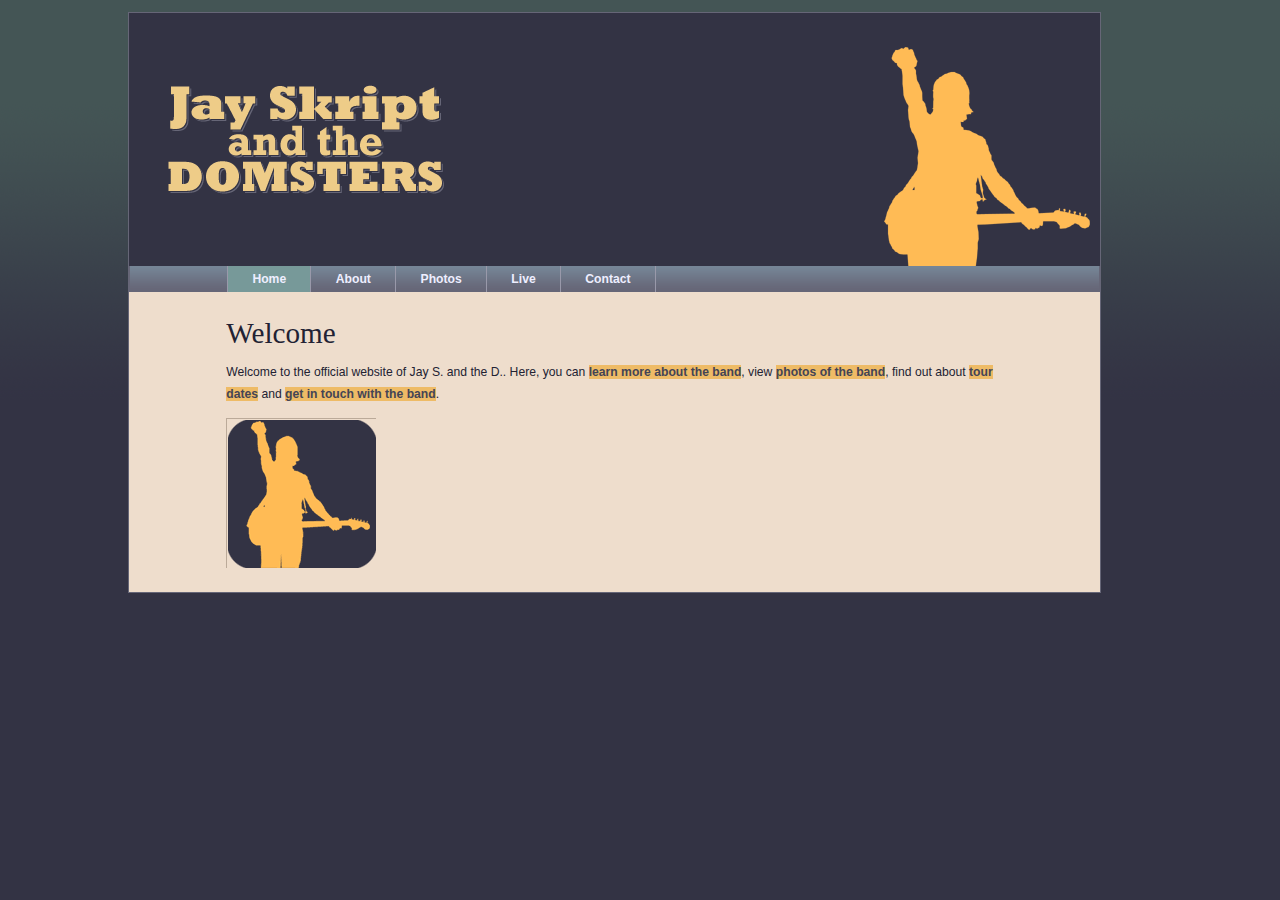
<file: index.html>
<!DOCTYPE html>
<html lang="en">
<head>
	<meta charset="UTF-8">
	<title>Jay S. and the D.</title>
	<link rel="stylesheet" type="text/css" href="css/basic.css">
	<script src="js/jquery-3.2.1.js"></script>
</head>
<body>
	<header>
		<img src="imgs/logo.gif" alt="Jay S. and the D.">
		<nav>
			<ul>
				<li><a href="index.html">Home</a></li>
				<li><a href="about.html">About</a></li>
				<li><a href="photos.html">Photos</a></li>
				<li><a href="live.html">Live</a></li>
				<li><a href="contact.html">Contact</a></li>
			</ul>
		</nav>
	</header>
	<article>
		<h1>Welcome</h1>
    	<p id="intro">Welcome to the official website of Jay S. and
    	 the D.. Here, you can <a href="about.html">learn more 
    	 about the band</a>, view <a href="photos.html">photos of the 
    	 band</a>, find out about <a href="live.html">tour dates</a> and 
    	 <a href="contact.html">get in touch with the band</a>.</p>
	</article>
	<script src="js/global.js"></script>
</body>
</html>
</file>
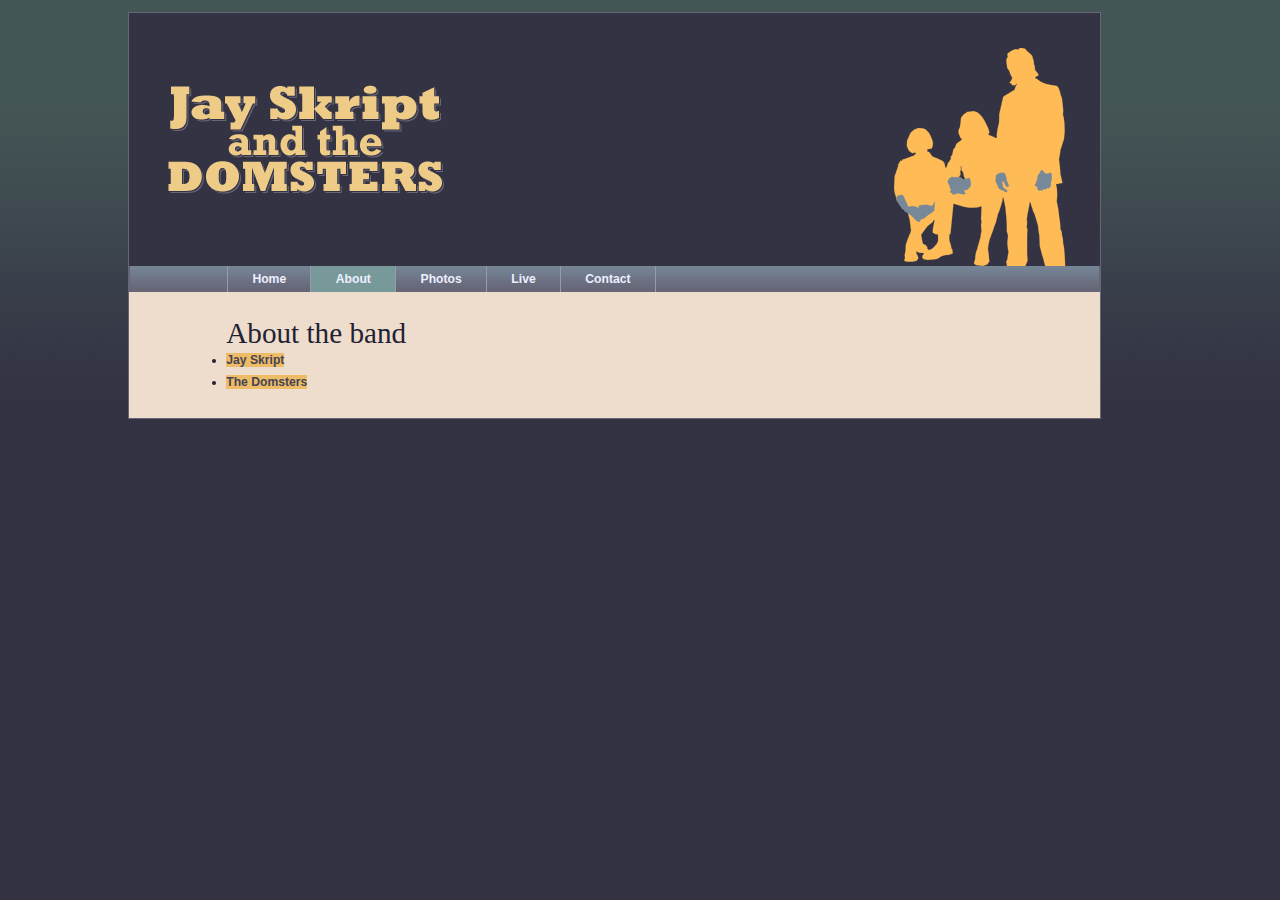
<file: about.html>
<!DOCTYPE html>
<html lang="en">
<head>
	<meta charset="UTF-8">
	<title>Jay S. and the D.</title>
	<link rel="stylesheet" type="text/css" href="css/basic.css">
	<script src="js/jquery-3.2.1.js"></script>
</head>
<body>
	<header>
		<img src="imgs/logo.gif" alt="Jay S. and the D.">
		<nav>
			<ul>
				<li><a href="index.html">Home</a></li>
				<li><a href="about.html">About</a></li>
				<li><a href="photos.html">Photos</a></li>
				<li><a href="live.html">Live</a></li>
				<li><a href="contact.html">Contact</a></li>
			</ul>
		</nav>
	</header>
	<article>
		<h1>About the band</h1>
	    <nav>
	        <ul>
	        	<li><a href="#jay">Jay Skript</a></li>
	        	<li><a href="#domsters">The Domsters</a></li>
	      </ul>
	    </nav>
	    <section id="jay">
	      	<h2>Jay Skript</h2>
	        <p>Jay Skript is going to rock your world!</p>
	        <p>Together with his compatriots The Domsters,
	      Jay is set for world domination. Just you wait and see.</p>
	        <p>Jay Skript has been on the scene since the mid nineties.
	      His talent hasn't always been recognized or fully appreciated.
	      In the early days, he was often unfavorably compared to bigger,
	      similarly-named artists. That's all in the past now.</p>
	    </section>
	    <section id="domsters">
	        <h2>The Domsters</h2>
	        <p>The Domsters have been around, in one form or another,
	      for almost as long. It's only in the past few years that The Domsters
	      have settled down to their current, stable line-up.
	      Now they're a rock-solid bunch: methodical and dependable.</p>
	    </section>
	</article>
	<script src="js/global.js"></script>
</body>
</html>
</file>
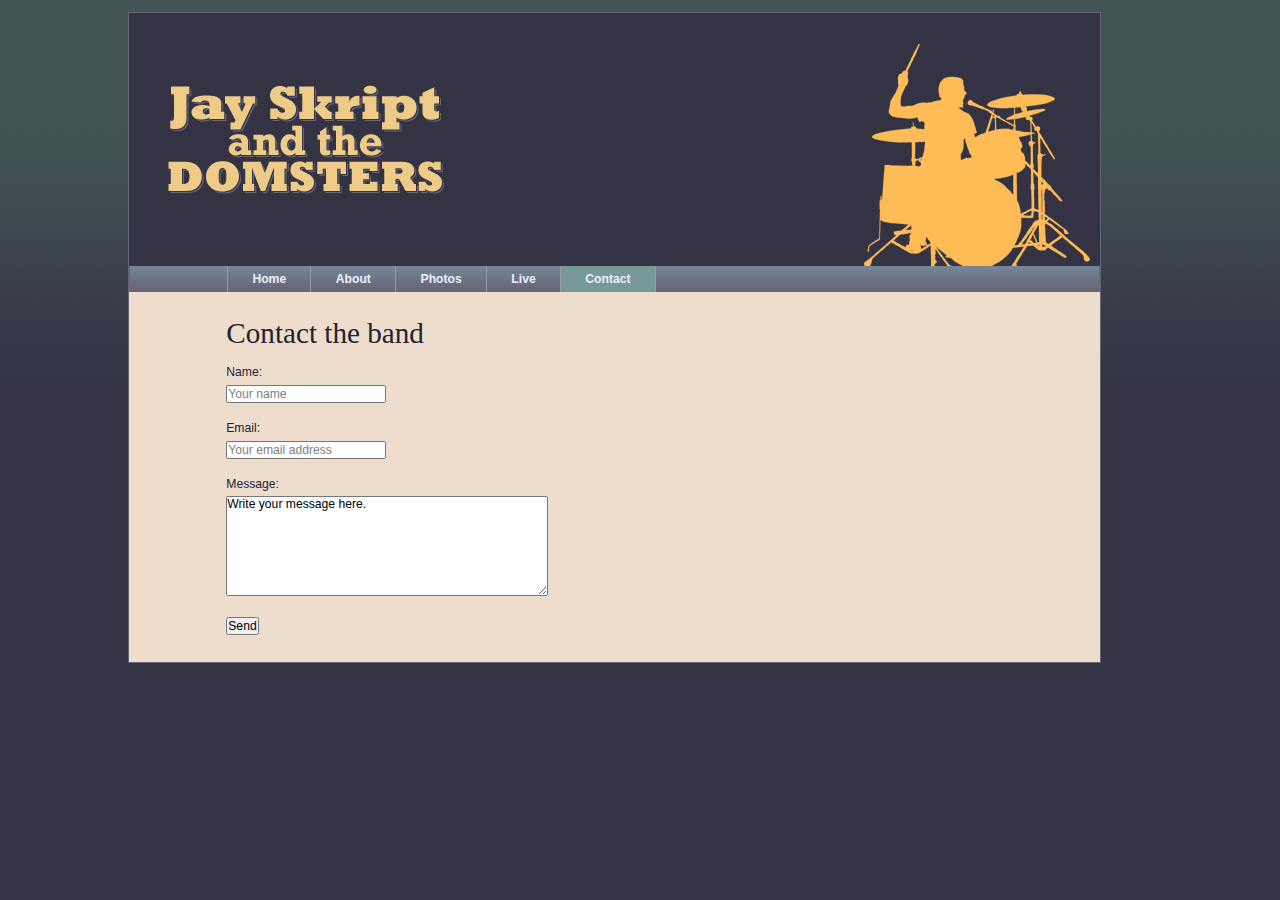
<file: contact.html>
<!DOCTYPE html>
<html lang="en">
<head>
	<meta charset="UTF-8">
	<title>Jay S. and the D.</title>
	<link rel="stylesheet" type="text/css" href="css/basic.css">
	<script src="js/jquery-3.2.1.js"></script>
</head>
<body>
	<header>
		<img src="imgs/logo.gif" alt="Jay S. and the D.">
		<nav>
			<ul>
				<li><a href="index.html">Home</a></li>
				<li><a href="about.html">About</a></li>
				<li><a href="photos.html">Photos</a></li>
				<li><a href="live.html">Live</a></li>
				<li><a href="contact.html">Contact</a></li>
			</ul>
		</nav>
	</header>
	<article>
		<h1>Contact the band</h1>
		<form method="post" action="submit.html">
		<fieldset>
			<p>
				<label for="name">Name:</label>
				<input type="text" id="name" name="name" placeholder="Your name" required="required"> 
			</p>
			<p>
				<label for="email">Email:</label>
				<input type="text" id="email" name="email" placeholder="Your email address" required="required"> 
			</p>
			<p>
				<label for="message">Message:</label>
				<textarea name="message" id="message" cols="45" rows="7" placeholder="Write your message here." required="required"></textarea>
			</p>
			<input type="submit" value="Send">
		</fieldset>	
		</form>
	</article>
	<script src="js/global.js"></script>
</body>
</html>
</file>
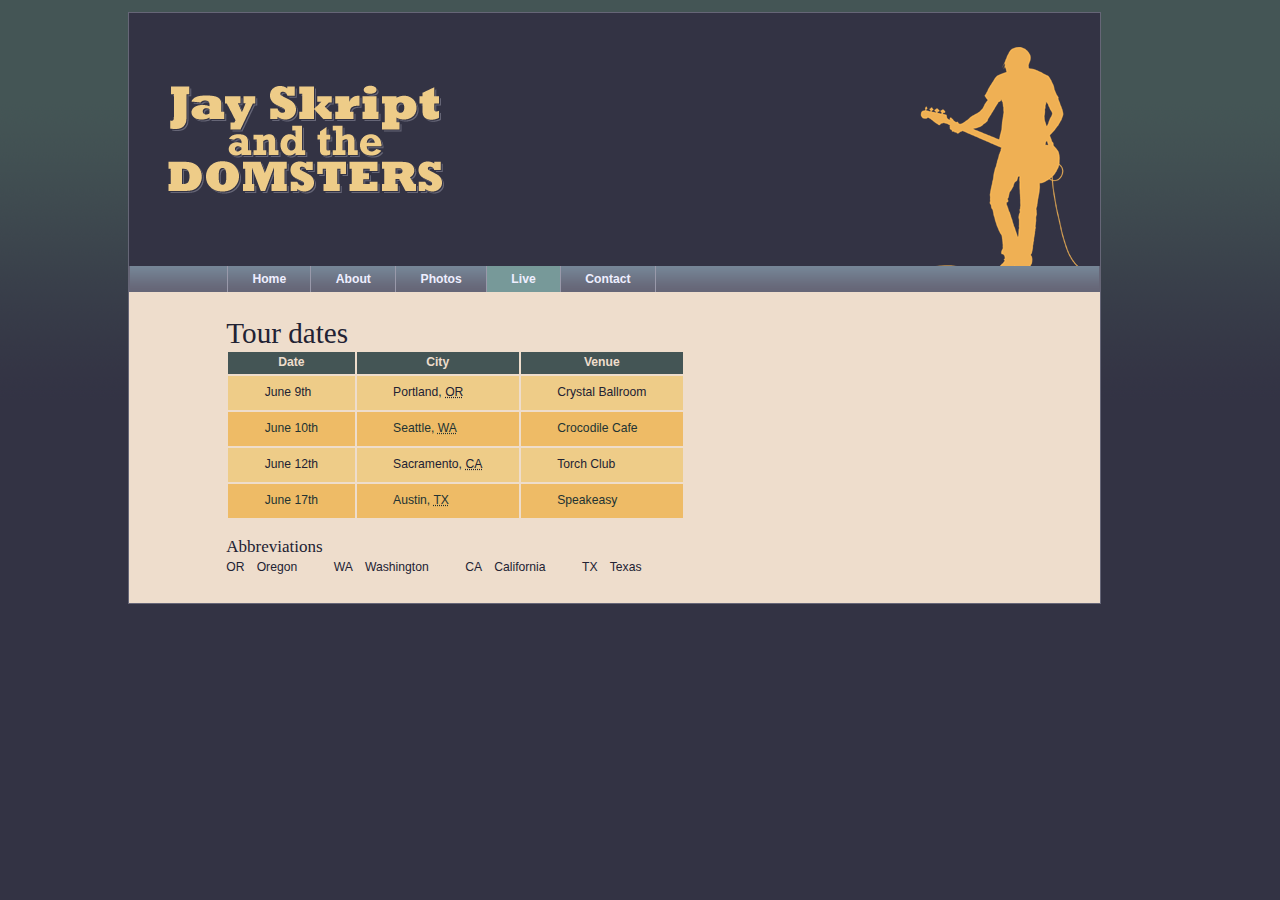
<file: live.html>
<!DOCTYPE html>
<html lang="en">
<head>
	<meta charset="UTF-8">
	<title>Jay S. and the D.</title>
	<link rel="stylesheet" type="text/css" href="css/basic.css">
	<script src="js/jquery-3.2.1.js"></script>
</head>
<body>
	<header>
		<img src="imgs/logo.gif" alt="Jay S. and the D.">
		<nav>
			<ul>
				<li><a href="index.html">Home</a></li>
				<li><a href="about.html">About</a></li>
				<li><a href="photos.html">Photos</a></li>
				<li><a href="live.html">Live</a></li>
				<li><a href="contact.html">Contact</a></li>
			</ul>
		</nav>
	</header>
	<article>
	    <h1>Tour dates</h1>
	    <table summary="when and where you can see the band">
		    <thead>
		        <tr>
			        <th>Date</th>
			        <th>City</th>
			        <th>Venue</th>
		        </tr>
		    </thead>
		    <tbody>
		        <tr>
			        <td>June 9th</td>
			        <td>Portland, <abbr title="Oregon">OR</abbr></td>
			        <td>Crystal Ballroom</td>
		        </tr>
		        <tr>
			        <td>June 10th</td>
			        <td>Seattle, <abbr title="Washington">WA</abbr></td>
			        <td>Crocodile Cafe</td>
		        </tr>
		        <tr>
			        <td>June 12th</td>
			        <td>Sacramento, <abbr title="California">CA</abbr></td>
			        <td>Torch Club</td>
		        </tr>
		        <tr>
			        <td>June 17th</td>
			        <td>Austin, <abbr title="Texas">TX</abbr></td>
			        <td>Speakeasy</td>
		        </tr>
		    </tbody>
	    </table>
	</article>
	<script src="js/global.js"></script>
</body>
</html>
</file>
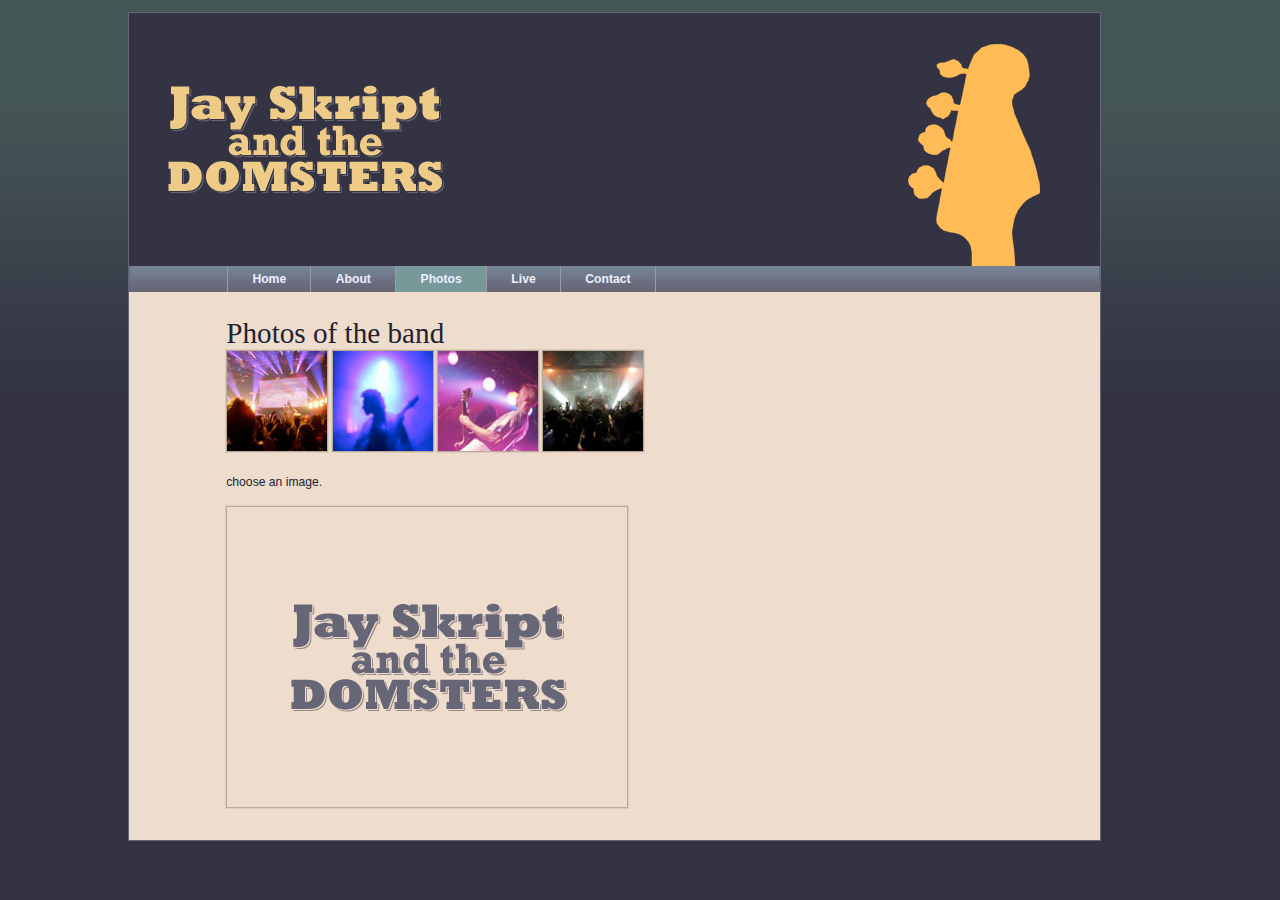
<file: photos.html>
<!DOCTYPE html>
<html lang="en">
<head>
	<meta charset="UTF-8">
	<title>Jay S. and the D.</title>
	<link rel="stylesheet" type="text/css" href="css/basic.css">
	<script src="js/jquery-3.2.1.js"></script>
</head>
<body>
	<header>
		<img src="imgs/logo.gif" alt="Jay S. and the D.">
		<nav>
			<ul>
				<li><a href="index.html">Home</a></li>
				<li><a href="about.html">About</a></li>
				<li><a href="photos.html">Photos</a></li>
				<li><a href="live.html">Live</a></li>
				<li><a href="contact.html">Contact</a></li>
			</ul>
		</nav>
	</header>
	<article>
    	<h1>Photos of the band</h1>
    	<ul id="imagegallery">
	      	<li>
	        	<a href="imgs/photos/concert.jpg" title="The crowd goes wild">
	          		<img src="imgs/photos/thumbnail_concert.jpg" alt="the band in concert" />
	        	</a>
	      	</li>
	      	<li>
	        	<a href="imgs/photos/bassist.jpg" title="An atmospheric moment">
	          		<img src="imgs/photos/thumbnail_bassist.jpg" alt="the bassist" />
	        	</a>
	      	</li>
	      	<li>
	        	<a href="imgs/photos/guitarist.jpg" title="Rocking out">
	          		<img src="imgs/photos/thumbnail_guitarist.jpg" alt="the guitarist" />
	        	</a>
	      	</li>
	      	<li>
	        	<a href="imgs/photos/crowd.jpg" title="Encore! Encore!">
	          		<img src="imgs/photos/thumbnail_crowd.jpg" alt="the audience" />
	        	</a>
	      	</li>
    	</ul>
	</article>
	<script src="js/global.js"></script>
</body>
</html>
</file>
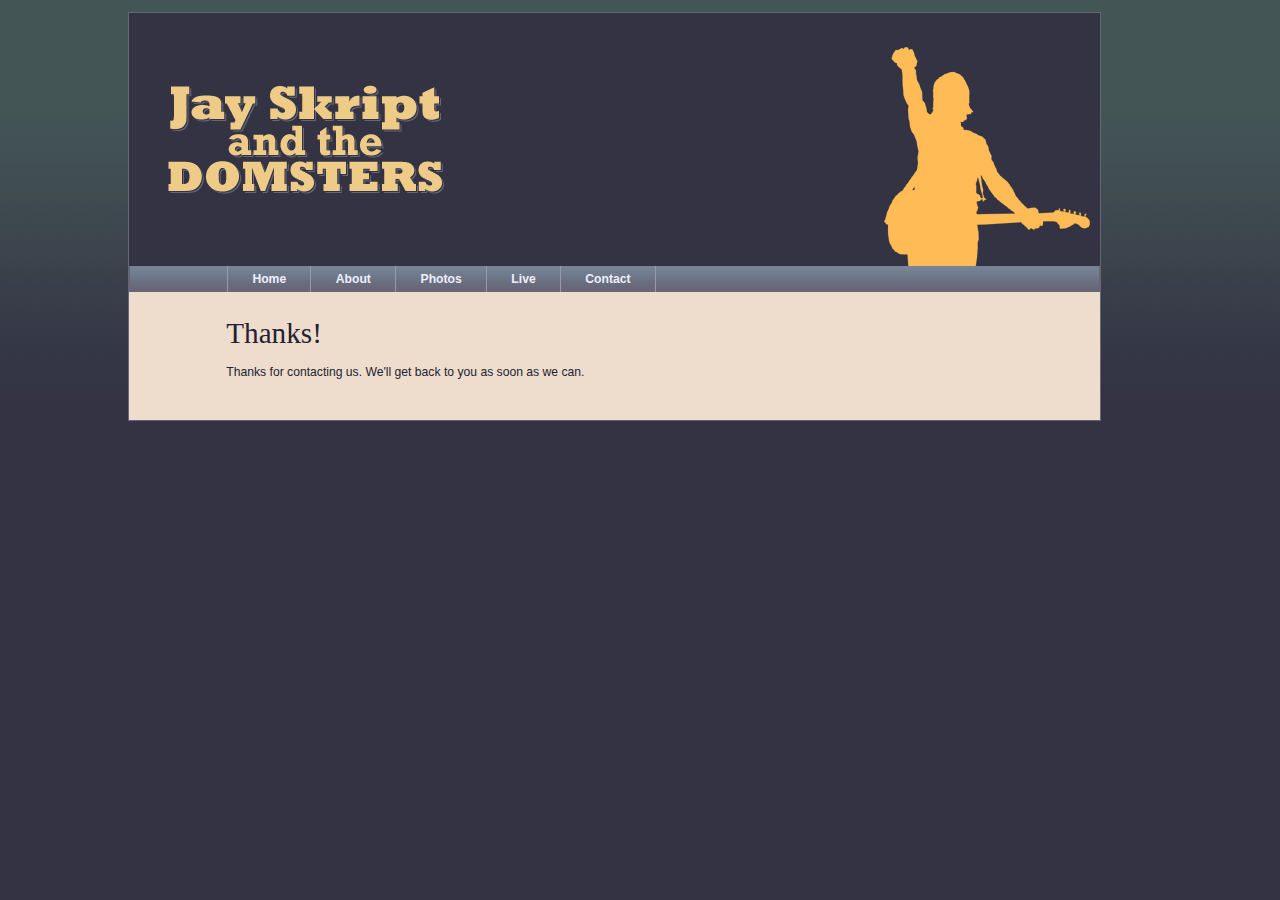
<file: submit.html>
<!DOCTYPE html>
<html lang="en">
<head>
	<meta charset="UTF-8">
	<title>Jay S. and the D.</title>
	<link rel="stylesheet" type="text/css" href="css/basic.css">
	<script src="js/jquery-3.2.1.js"></script>
</head>
<body>
	<header>
		<img src="imgs/logo.gif" alt="Jay S. and the D.">
		<nav>
			<ul>
				<li><a href="index.html">Home</a></li>
				<li><a href="about.html">About</a></li>
				<li><a href="photos.html">Photos</a></li>
				<li><a href="live.html">Live</a></li>
				<li><a href="contact.html">Contact</a></li>
			</ul>
		</nav>
	</header>
	<article>
		<h1>Thanks!</h1>
		<p>Thanks for contacting us. We'll get back to you as soon as we can.</p>
	</article>
	<script src="js/global.js"></script>
</body>
</html>
</file>
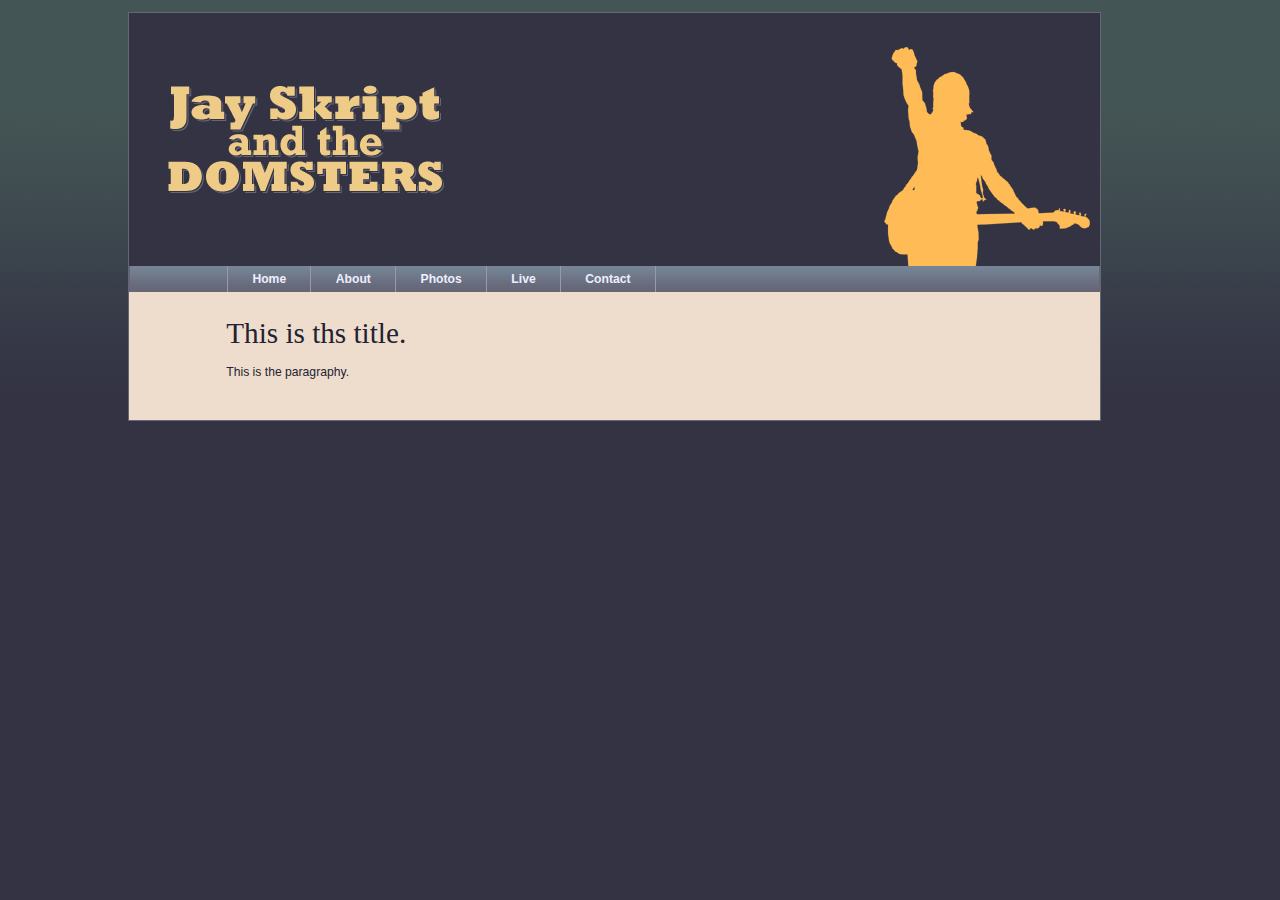
<file: template.html>
<!DOCTYPE html>
<html lang="en">
<head>
	<meta charset="UTF-8">
	<title>Jay S. and the D.</title>
	<link rel="stylesheet" type="text/css" href="css/basic.css">
	<script src="js/jquery-3.2.1.js"></script>
</head>
<body>
	<header>
		<img src="imgs/logo.gif" alt="Jay S. and the D.">
		<nav>
			<ul>
				<li><a href="index.html">Home</a></li>
				<li><a href="about.html">About</a></li>
				<li><a href="photos.html">Photos</a></li>
				<li><a href="live.html">Live</a></li>
				<li><a href="contact.html">Contact</a></li>
			</ul>
		</nav>
	</header>
	<article>
		<h1>This is ths title.</h1>
		<p>This is the paragraphy.</p>
	</article>
	<script src="js/global.js"></script>
</body>
</html>
</file>
<file: css/basic.css>
@import url(layout.css);
@import url(color.css);
@import url(typography.css);
</file>
